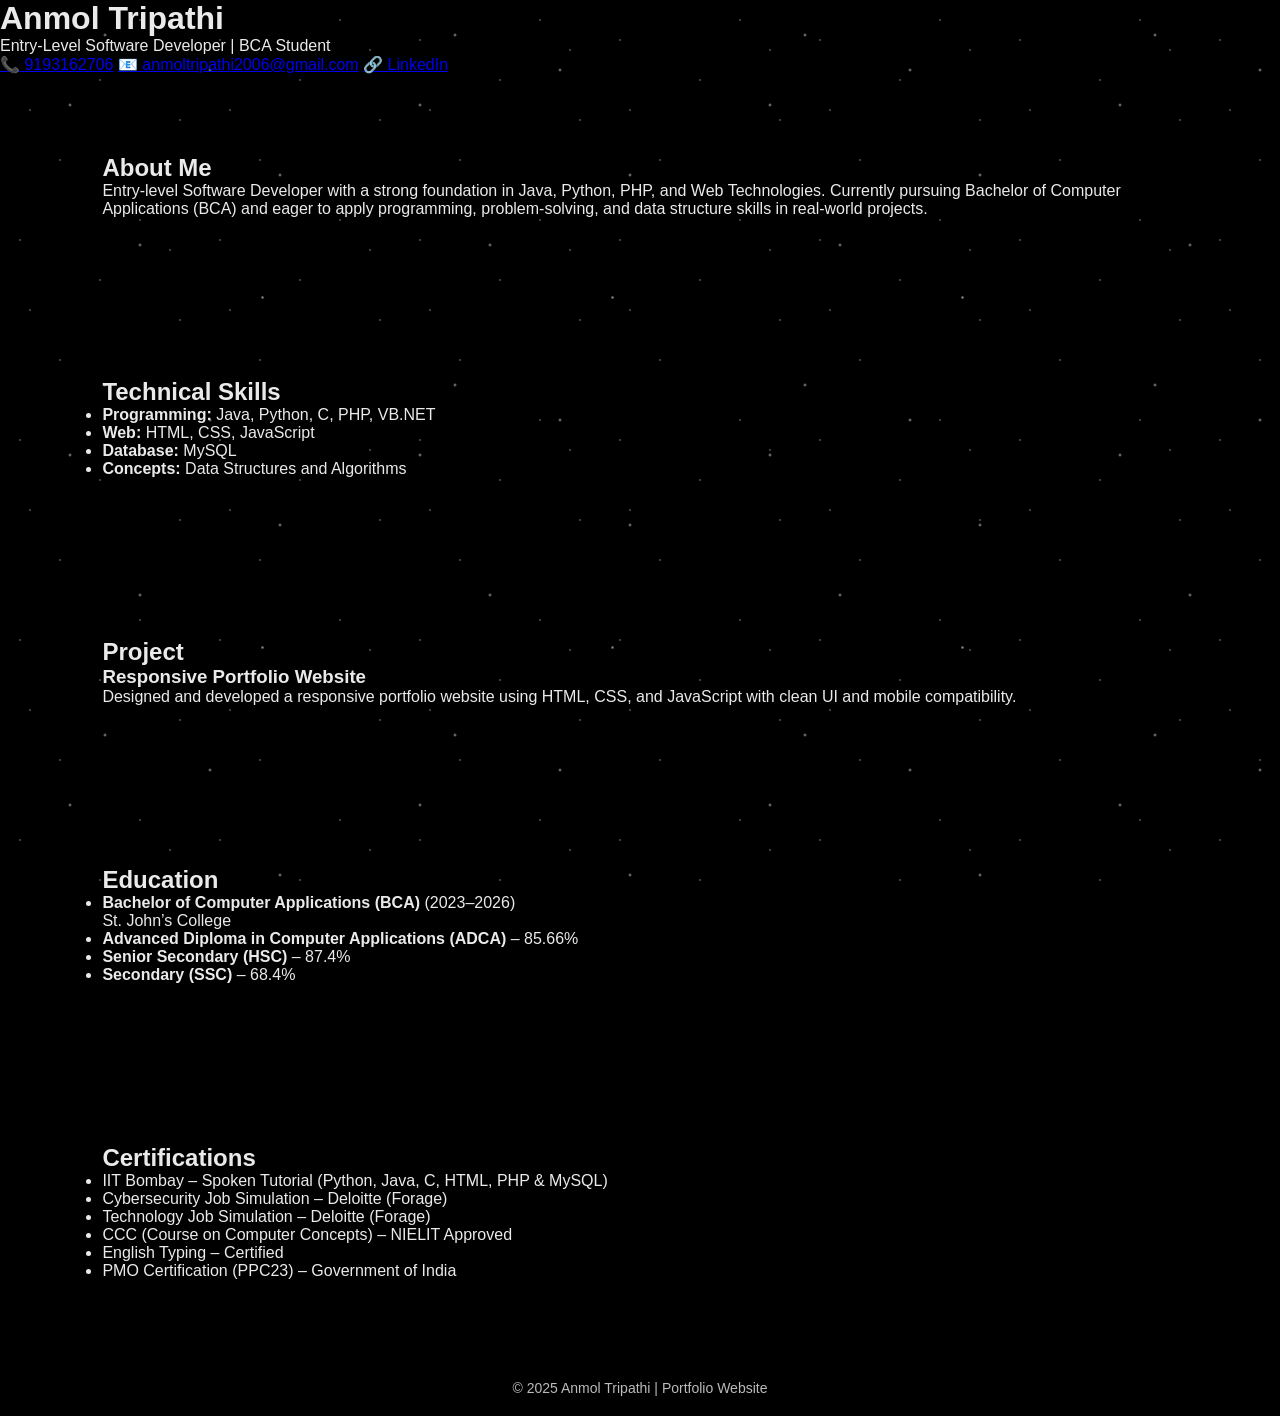
<file: Index.html>
<!DOCTYPE html>
<html lang="en">
<head>
    <meta charset="UTF-8">
    <meta name="viewport" content="width=device-width, initial-scale=1.0">
    <title>Anmol Tripathi | Portfolio</title>
    <link rel="stylesheet" href="style.css">
</head>
<body>

<header>
    <h1>Anmol Tripathi</h1>
    <p>Entry-Level Software Developer | BCA Student</p>
    <div class="contact">
        <a href="tel:9193162706">📞 9193162706</a>
        <a href="mailto:anmoltripathi2006@gmail.com">📧 anmoltripathi2006@gmail.com</a>
        <a href="https://www.linkedin.com/in/anmol-tripathi-a24983258" target="_blank">🔗 LinkedIn</a>
    </div>
</header>

<section>
    <h2>About Me</h2>
    <p>
        Entry-level Software Developer with a strong foundation in Java, Python, PHP,
        and Web Technologies. Currently pursuing Bachelor of Computer Applications (BCA)
        and eager to apply programming, problem-solving, and data structure skills in
        real-world projects.
    </p>
</section>

<section>
    <h2>Technical Skills</h2>
    <ul>
        <li><strong>Programming:</strong> Java, Python, C, PHP, VB.NET</li>
        <li><strong>Web:</strong> HTML, CSS, JavaScript</li>
        <li><strong>Database:</strong> MySQL</li>
        <li><strong>Concepts:</strong> Data Structures and Algorithms</li>
    </ul>
</section>

<section>
    <h2>Project</h2>
    <div class="card">
        <h3>Responsive Portfolio Website</h3>
        <p>
            Designed and developed a responsive portfolio website using HTML, CSS,
            and JavaScript with clean UI and mobile compatibility.
        </p>
    </div>
</section>

<section>
    <h2>Education</h2>
    <ul>
        <li><strong>Bachelor of Computer Applications (BCA)</strong> (2023–2026)<br>St. John’s College</li>
        <li><strong>Advanced Diploma in Computer Applications (ADCA)</strong> – 85.66%</li>
        <li><strong>Senior Secondary (HSC)</strong> – 87.4%</li>
        <li><strong>Secondary (SSC)</strong> – 68.4%</li>
    </ul>
</section>

<section>
    <h2>Certifications</h2>
    <ul>
        <li>IIT Bombay – Spoken Tutorial (Python, Java, C, HTML, PHP & MySQL)</li>
        <li>Cybersecurity Job Simulation – Deloitte (Forage)</li>
        <li>Technology Job Simulation – Deloitte (Forage)</li>
        <li>CCC (Course on Computer Concepts) – NIELIT Approved</li>
        <li>English Typing – Certified</li>
        <li>PMO Certification (PPC23) – Government of India</li>
    </ul>
</section>

<footer>
    <p>© 2025 Anmol Tripathi | Portfolio Website</p>
</footer>

<script src="script.js"></script>
</body>
</html>
</file>
<file: style.css>
/* ================= GLOBAL RESET ================= */
* {
  margin: 0;
  padding: 0;
  box-sizing: border-box;
  font-family: Arial, sans-serif;
}

body {
  background: #000;
  color: #eaeaea;
  overflow-x: hidden;
}

/* ================= STAR BACKGROUND ================= */
#stars {
  position: fixed;
  inset: 0;
  z-index: -1;
  pointer-events: none;
}

/* Twinkling stars */
body::before,
body::after {
  content: "";
  position: fixed;
  inset: 0;
  z-index: -1;
  pointer-events: none;
}

body::before {
  background:
    radial-gradient(1px 1px at 10% 20%, white 50%, transparent),
    radial-gradient(1px 1px at 80% 30%, white 50%, transparent),
    radial-gradient(1px 1px at 40% 70%, white 50%, transparent),
    radial-gradient(1px 1px at 60% 90%, white 50%, transparent);
  animation: twinkle 4s infinite alternate;
}

@keyframes twinkle {
  from { opacity: 0.3; }
  to { opacity: 1; }
}

body::after {
  background: linear-gradient(
    120deg,
    transparent 40%,
    rgba(255,255,255,0.8),
    transparent 60%
  );
  animation: shootingStar 6s linear infinite;
}

@keyframes shootingStar {
  0%   { transform: translate(-120%, -120%); opacity: 0; }
  10%  { opacity: 1; }
  100% { transform: translate(120%, 120%); opacity: 0; }
}

/* ================= SECTIONS ================= */
section {
  padding: 80px 8vw;
}

/* ================= HERO ================= */
.hero {
  text-align: center;
  padding-top: 120px;
}

.profile-img {
  width: 160px;
  height: 160px;
  border-radius: 50%;
  object-fit: cover;
  margin-bottom: 20px;
  border: 3px solid rgba(0,229,255,0.8);
  box-shadow: 0 0 25px rgba(0,229,255,0.6);
}

.hero h1 span {
  color: #00e5ff;
}

.hero p {
  font-size: 1.1rem;
  opacity: 0.9;
}

/* ================= SKILLS (FINAL ORBIT VERSION) ================= */
/* ===== DISABLE ORBIT & MAKE SKILLS HORIZONTAL ===== */

.skills-grid {
  display: flex;
  justify-content: center;
  align-items: flex-start;
  gap: 50px;
  width: 100%;
  height: auto;
  position: static;
}

/* Remove center dot */
.skills-grid::before {
  display: none;
}

/* Reset orbit animation */
.skill {
  position: static;
  animation: none;
  transform: none;
  display: flex;
  flex-direction: column;
  align-items: center;
}

/* Skill icons */
.skill img {
  width: 95px;
  height: 95px;
  object-fit: contain;
  transform: none;
  filter: drop-shadow(0 0 15px rgba(0,229,255,0.6));
}

/* Skill text */
.skill span {
  margin-top: 12px;
  font-size: 1.15rem;
  font-weight: 600;
}

/* Space between heading and skills */
#skills h2 {
  margin-bottom: 50px;
}

/* Responsive */
@media (max-width: 768px) {
  .skills-grid {
    flex-wrap: wrap;
    gap: 30px;
  }

  .skill img {
    width: 75px;
    height: 75px;
  }
}


/* ================= PROJECTS ================= */
#projects h2 {
  margin-bottom: 40px;
}

.project-item {
  display: flex;
  align-items: center;
  gap: 22px;
  margin-bottom: 40px;
  background: rgba(255,255,255,0.06);
  backdrop-filter: blur(14px);
  border-radius: 18px;
  padding: 18px;
  box-shadow:
    inset 0 0 18px rgba(0,229,255,0.12),
    0 0 30px rgba(0,229,255,0.12);
  transition: transform 0.35s ease, box-shadow 0.35s ease;
}

.project-item:hover {
  transform: translateY(-10px);
  box-shadow: 0 0 45px rgba(0,229,255,0.45);
}

.project-item img {
  width: 130px;
  height: 130px;
  object-fit: cover;
  border-radius: 16px;
  flex-shrink: 0;
}

.project-content h3 {
  font-size: 1.2rem;
  margin-bottom: 6px;
}

.project-content p {
  font-size: 0.95rem;
  line-height: 1.6;
  margin-bottom: 8px;
  color: #cbd5e1;
}

/* ================= CONTACT ================= */
#contact h2 {
  text-align: center;
  margin-bottom: 30px;
}

#contact form {
  max-width: 400px;
  margin: auto;
  display: flex;
  flex-direction: column;
  gap: 15px;
}

#contact input,
#contact textarea {
  padding: 12px;
  border-radius: 6px;
  border: none;
  outline: none;
}

#contact button {
  padding: 12px;
  background: #00e5ff;
  border: none;
  font-weight: bold;
  cursor: pointer;
  border-radius: 6px;
}

/* ================= FOOTER ================= */
footer {
  text-align: center;
  padding: 20px;
  font-size: 14px;
  opacity: 0.8;
}

/* ================= RESPONSIVE ================= */
@media (max-width: 768px) {
  .skills-grid {
    width: 300px;
    height: 300px;
  }

  .skill img {
    width: 65px;
    height: 65px;
    transform: translateX(120px);
  }

  .project-item {
    flex-direction: column;
    align-items: flex-start;
  }

  .project-item img {
    width: 100%;
    height: auto;
  }
}
/* ===== CONTACT SOCIAL BOXES (LinkedIn & GitHub) ===== */

.socials {
  margin-top: 30px;
  display: flex;
  justify-content: center;
  gap: 20px;
}

/* Box style like projects */
.socials a {
  display: inline-block;
  padding: 12px 22px;
  border-radius: 12px;
  background: rgba(255, 255, 255, 0.08);
  backdrop-filter: blur(12px);
  color: #e6f1ff;
  text-decoration: none;
  font-weight: 600;
  box-shadow:
    inset 0 0 15px rgba(0,229,255,0.12),
    0 0 20px rgba(0,229,255,0.18);
  transition: all 0.35s ease;
}

/* Hover effect */
.socials a:hover {
  transform: translateY(-6px) scale(1.05);
  box-shadow:
    0 0 35px rgba(0,229,255,0.45),
    inset 0 0 25px rgba(0,229,255,0.25);
  color: #00e5ff;
}

/* Mobile */
@media (max-width: 600px) {
  .socials {
    flex-direction: column;
    align-items: center;
  }

  .socials a {
    width: 200px;
    text-align: center;
  }
}
/* ===== DENSE STARFIELD BACKGROUND (CSS ONLY) ===== */

body::before,
body::after {
  content: "";
  position: fixed;
  inset: 0;
  pointer-events: none;
  z-index: -1;
}

/* MANY SMALL STARS */
body::before {
  background:
    radial-gradient(1px 1px at 5% 10%, white 50%, transparent),
    radial-gradient(1px 1px at 15% 30%, white 50%, transparent),
    radial-gradient(1px 1px at 25% 70%, white 50%, transparent),
    radial-gradient(1px 1px at 35% 40%, white 50%, transparent),
    radial-gradient(1px 1px at 45% 85%, white 50%, transparent),
    radial-gradient(1px 1px at 55% 20%, white 50%, transparent),
    radial-gradient(1px 1px at 65% 60%, white 50%, transparent),
    radial-gradient(1px 1px at 75% 15%, white 50%, transparent),
    radial-gradient(1px 1px at 85% 50%, white 50%, transparent),
    radial-gradient(1px 1px at 95% 80%, white 50%, transparent);
  animation: twinkleStars 4s infinite alternate;
}

/* BIGGER GLOW STARS + SHOOTING */
body::after {
  background:
    radial-gradient(2px 2px at 20% 40%, rgba(255,255,255,0.9), transparent),
    radial-gradient(2px 2px at 60% 70%, rgba(255,255,255,0.8), transparent),
    radial-gradient(2px 2px at 80% 30%, rgba(255,255,255,0.7), transparent),
    linear-gradient(
      120deg,
      transparent 45%,
      rgba(255,255,255,0.9),
      transparent 55%
    );
  animation:
    twinkleBigStars 6s infinite alternate,
    shootingStar 7s linear infinite;
}

/* TWINKLE ANIMATIONS */
@keyframes twinkleStars {
  from { opacity: 0.35; }
  to   { opacity: 1; }
}

@keyframes twinkleBigStars {
  from { opacity: 0.25; }
  to   { opacity: 0.9; }
}

/* SHOOTING STAR */
@keyframes shootingStar {
  0% {
    transform: translate(-120%, -120%);
    opacity: 0;
  }
  10% { opacity: 1; }
  100% {
    transform: translate(120%, 120%);
    opacity: 0;
  }
}
/* ================= EXTRA STAR DENSITY (NO HTML CHANGE) ================= */

body {
  position: relative;
  overflow-x: hidden;
}

/* Small stars */
body::before {
  content: "";
  position: fixed;
  inset: 0;
  z-index: -2;
  background:
    radial-gradient(1px 1px at 10% 20%, #fff, transparent),
    radial-gradient(1px 1px at 30% 80%, #fff, transparent),
    radial-gradient(1px 1px at 50% 40%, #fff, transparent),
    radial-gradient(1px 1px at 70% 10%, #fff, transparent),
    radial-gradient(1px 1px at 90% 60%, #fff, transparent),
    radial-gradient(1px 1px at 15% 55%, #fff, transparent),
    radial-gradient(1px 1px at 85% 25%, #fff, transparent);
  background-size: 200px 200px;
  animation: twinkleStars 6s infinite alternate;
  opacity: 0.8;
}

/* Medium stars */
body::after {
  content: "";
  position: fixed;
  inset: 0;
  z-index: -1;
  background:
    radial-gradient(2px 2px at 20% 30%, #fff, transparent),
    radial-gradient(2px 2px at 40% 70%, #fff, transparent),
    radial-gradient(2px 2px at 60% 20%, #fff, transparent),
    radial-gradient(2px 2px at 80% 50%, #fff, transparent),
    radial-gradient(2px 2px at 30% 10%, #fff, transparent),
    radial-gradient(2px 2px at 75% 85%, #fff, transparent);
  background-size: 350px 350px;
  animation: twinkleStars 8s infinite alternate;
  opacity: 0.6;
}

/* Twinkle animation */
@keyframes twinkleStars {
  from {
    opacity: 0.3;
  }
  to {
    opacity: 1;
  }
}
</file>
